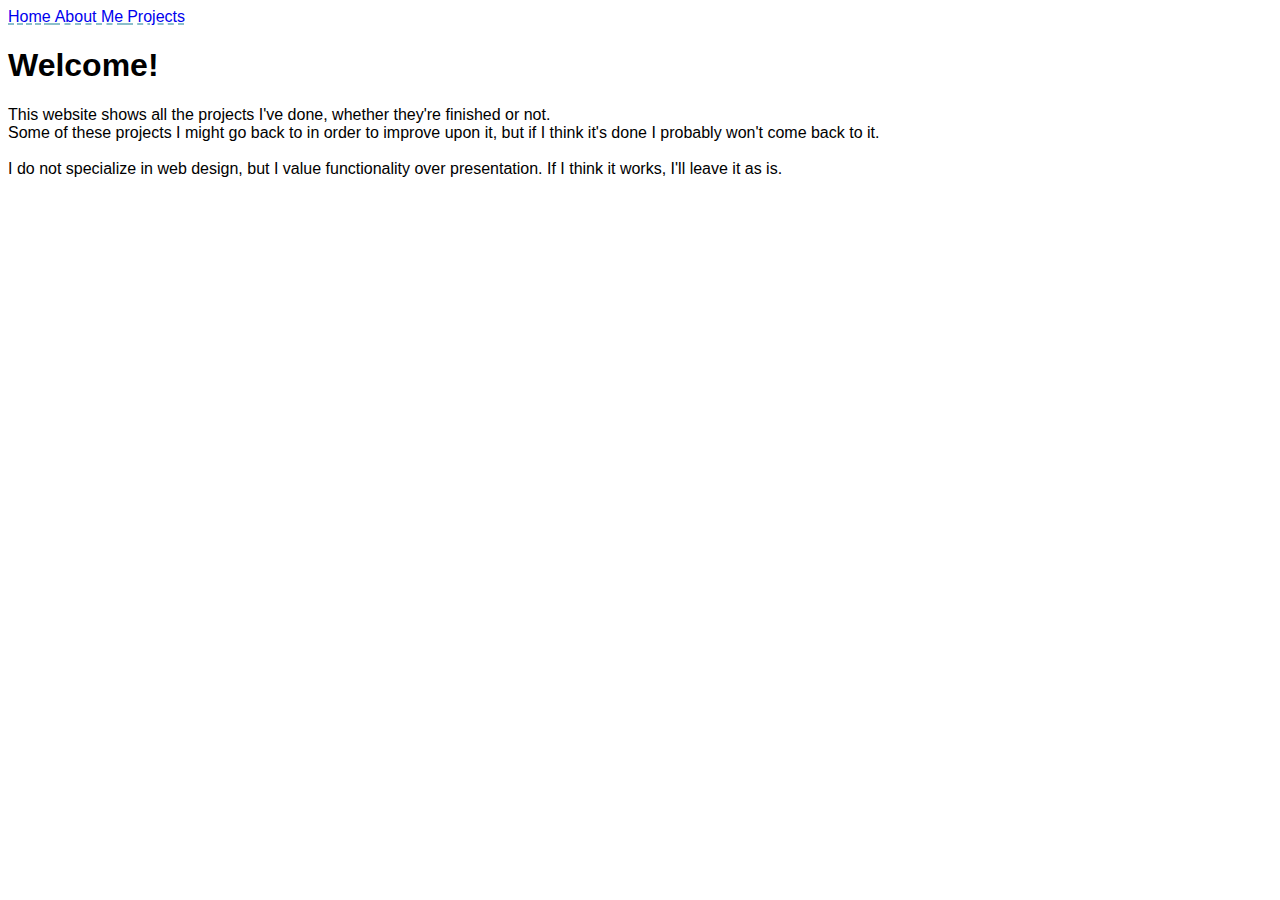
<file: docs/index.html>
<!DOCTYPE html>
<!--Reorganization notes: If I were to make folders to seperate all of the different types of files
I would have to keep index.html in the docs folder because that's where Github pages enters from and
I cannot move it and keep the site running-->
<html>
	<head>
		<title>Kristina's Portfolio</title>
		<script src="code.js"></script>
		<link rel="stylesheet" href="style.css">
	</head>

	<body onload="on_load()">
		<!--In order to make code more consice, maybe use PHP or JS to load elements of a page that are the same
		throughout the website instead of having to continuously copy and paste HTML code, like for navigation...?
		If I did that, I would still need to link the script to every HTML page, which would remove 2(?) lines of
		code.-->
		<nav id="navigation"></nav>
		<!--This will be the main page of this website-->
		<h1>Welcome!</h1>
		<p>This website shows all the projects I've done, whether they're finished or not. <br>
			Some of these projects I might go back to in order to improve upon it, but if I think it's 
			done I probably won't come back to it. <br><br>
			I do not specialize in web design, but I value functionality over presentation. If I think
			it works, I'll leave it as is. 
		</p>
	</body>
</html>
</file>
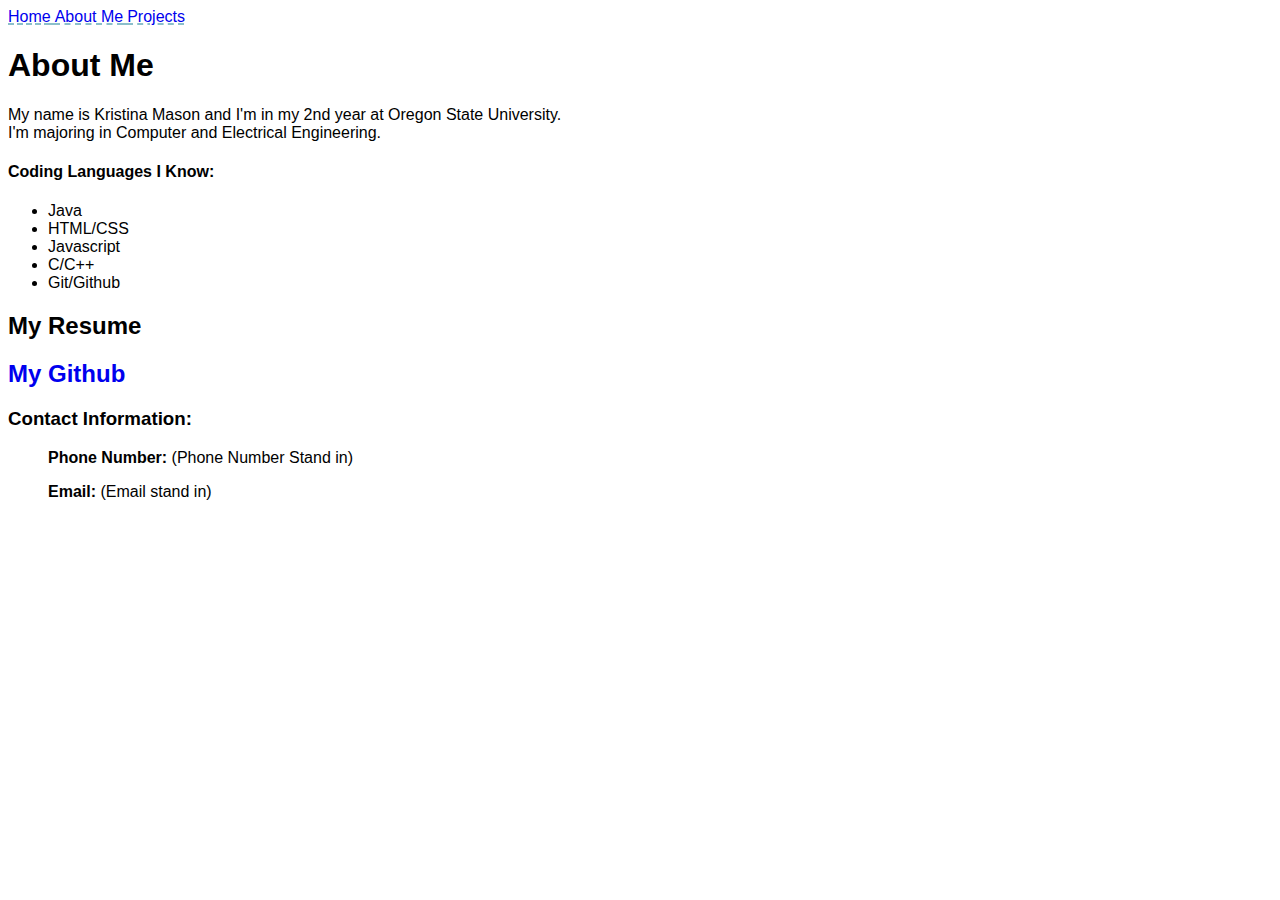
<file: docs/about.html>
<!DOCTYPE html>

<html>
	<head>
		<title>About Me</title>
		<script src="code.js"></script>
		<link rel="stylesheet" href="style.css">
	</head>

	<body onload="on_load()">
        <nav id="navigation"></nav>
		<h1>About Me</h1>
		<p>My name is Kristina Mason and I'm in my 2nd year at Oregon State University.
			<br>I'm majoring in Computer and Electrical Engineering.
		</p>
		<h4>Coding Languages I Know:</h4>
		<ul>
			<li>Java</li>
			<li>HTML/CSS</li>
			<li>Javascript</li>
			<li>C/C++</li>
			<li>Git/Github</li>
		</ul>
		<!--Put in squares or more visually appealing-->
		<h2><a>My Resume</a></h2> 
		<h2><a href="https://github.com/gjnmbm">My Github</a></h2> 
		<h3><b>Contact Information:</b></h3>
		<ul>
			<p><b>Phone Number:</b> (Phone Number Stand in)</p>
			<p><b>Email:</b> (Email stand in)</p>
		</ul>
	</body>
</html>
</file>
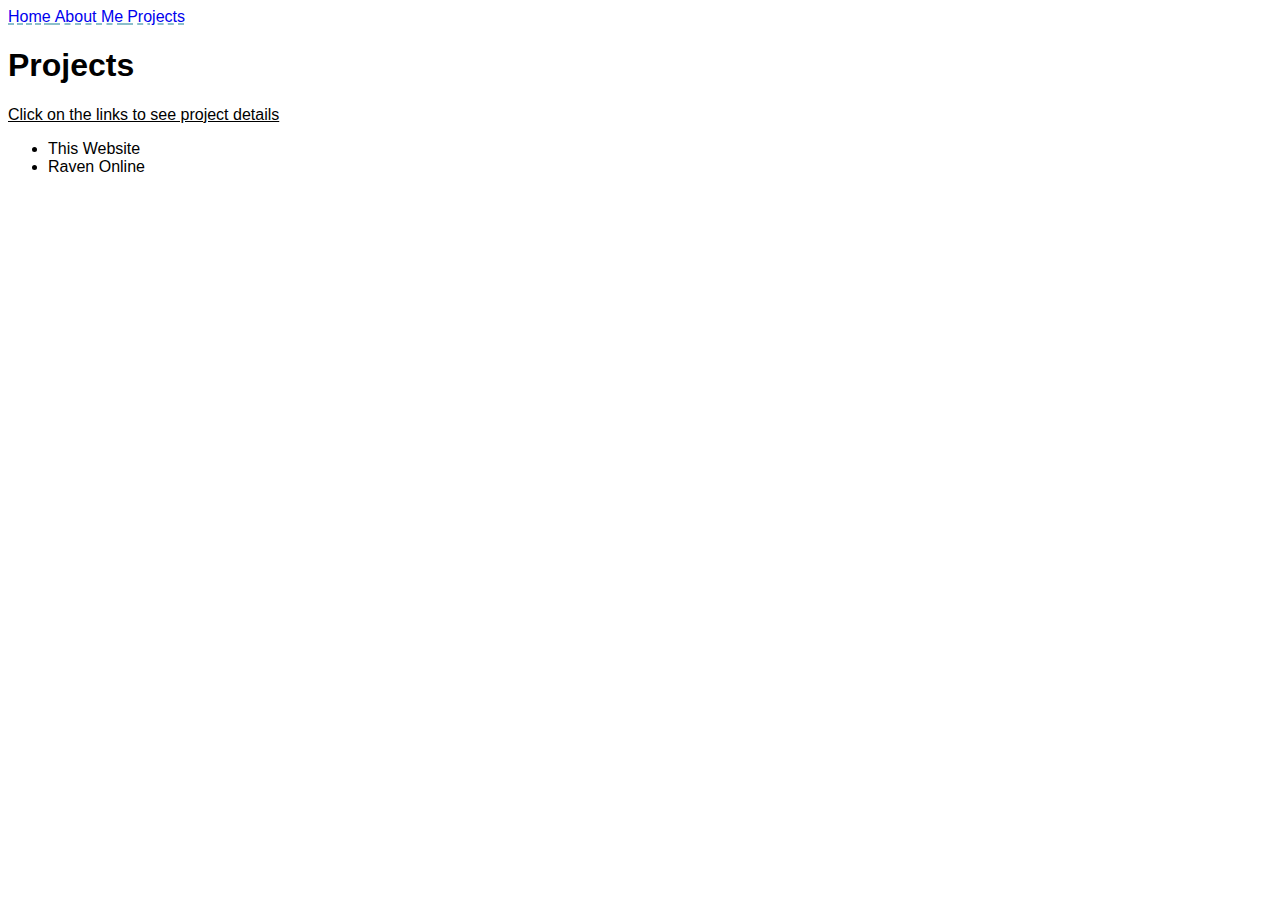
<file: docs/exhibit.html>
<!DOCTYPE html>

<html>
	<head>
		<title>Projects</title>
		<script src="code.js"></script>
		<link rel="stylesheet" href="style.css">
	</head>

	<body onload="on_load()">
        <nav id="navigation"></nav>
		<h1>Projects</h1>
		<p><u>Click on the links to see project details</u></p>
		<ul>
			<li><a>This Website</a></li>
			<li><a>Raven Online</a></li>
		</ul>
	</body>
</html>
</file>
<file: docs/style.css>
p, a, h1, h3, h4, ul {
    font-family: Arial, Helvetica, sans-serif;
}

a:hover {
    font-weight: bolder;
}

a:link {
    text-decoration: none;
}

a:visited {
    color: black;
}

nav { /*Keep something like this, it looks really cool*/
    text-decoration: underline dashed;
    text-decoration-thickness: 15%;
    color: #8bbfca;
}
</file>
